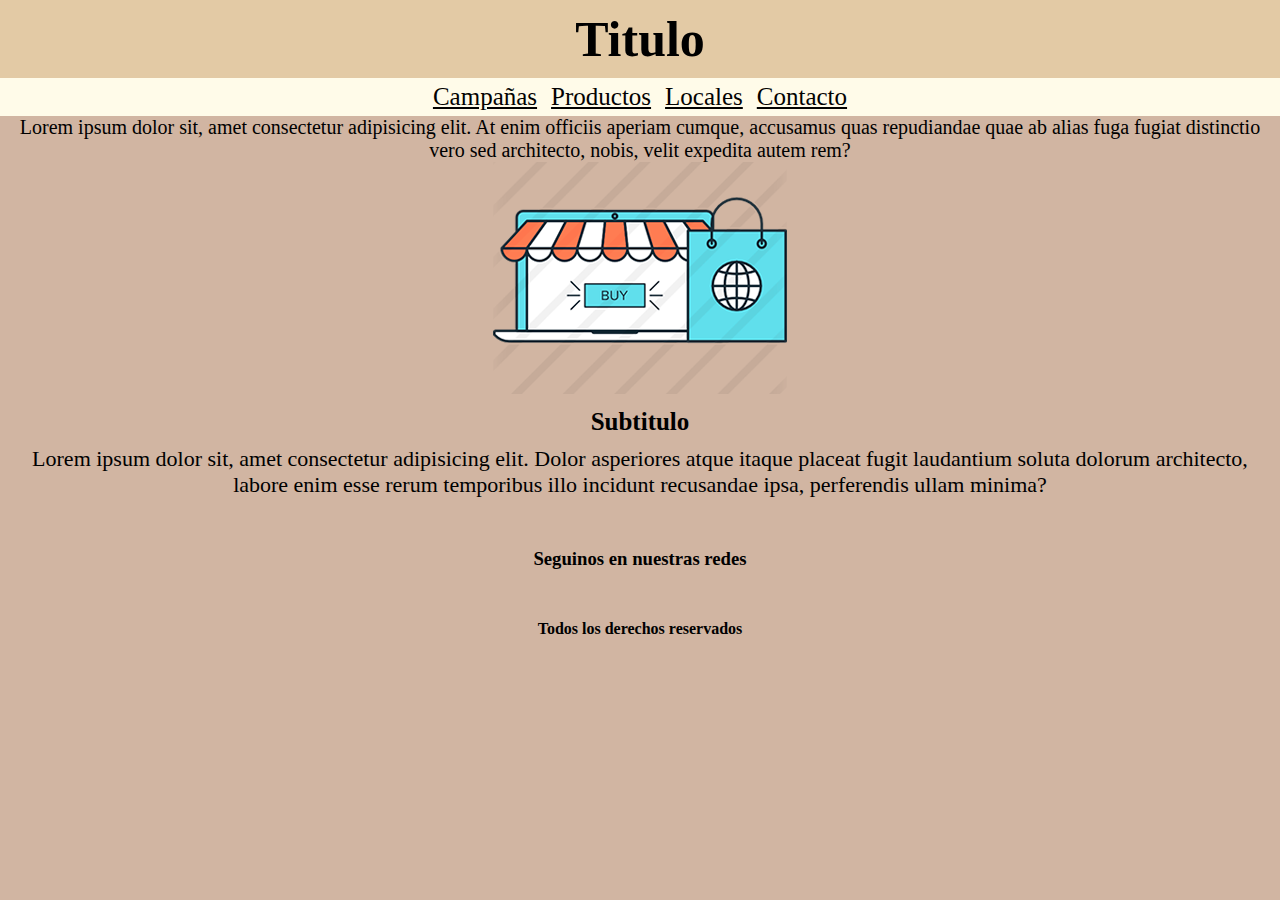
<file: index.html>
<!DOCTYPE html>
<html lang="en">
<head>
    <meta charset="UTF-8">
    <meta http-equiv="X-UA-Compatible" content="IE=edge">
    <meta name="viewport" content="width=device-width, initial-scale=1.0">
    <!--Link css-->
    <link rel="stylesheet" href="css/style.css">
    <title>Home</title>
</head>
<body class="bodyHome">
    <header class="headerHome">
        <h1 class="tituloHome">
            Titulo
        </h1>
        <nav class="menu">
            <ul>
                <li>
                    <a href="pages/campanias.html">Campañas</a>
                </li>
                <li>
                    <a href="pages/productos.html">Productos</a>
                    <ul class="submenu">
                        <li>
                            <a href="">Opcion1</a>
                        </li>
                        <li>
                            <a href="">Opcion2</a>
                        </li>
                        <li>
                            <a href="">Opcion3</a>
                        </li>
                    </ul>
                </li>
                <li>
                    <a href="pages/locales.html">Locales</a>
                </li>
                <li>
                    <a href="pages/contacto.html">Contacto</a>
                </li>
            </ul>
        </nav>
    </header>

    <main>
        <p class="parrafoUno">
            Lorem ipsum dolor sit, amet consectetur adipisicing elit. At enim officiis aperiam cumque, accusamus quas repudiandae quae ab alias fuga fugiat distinctio vero sed architecto, nobis, velit expedita autem rem?
        </p>
        <div class="imgHome">
            <img src="img/tiendaDos.png" alt="Logo de la tienda">
        </div>
    </main>

    <section>
        <h2 class="subtituloHome">
            Subtitulo
        </h2>
        <p class="parrafoDos">
            Lorem ipsum dolor sit, amet consectetur adipisicing elit. Dolor asperiores atque itaque placeat fugit laudantium soluta dolorum architecto, labore enim esse rerum temporibus illo incidunt recusandae ipsa, perferendis ullam minima?
        </p>
    </section>

    <footer>
        <h3>Seguinos en nuestras redes</h3>
        <h4>Todos los derechos reservados</h4>
    </footer> 
</body>
</html>
</file>
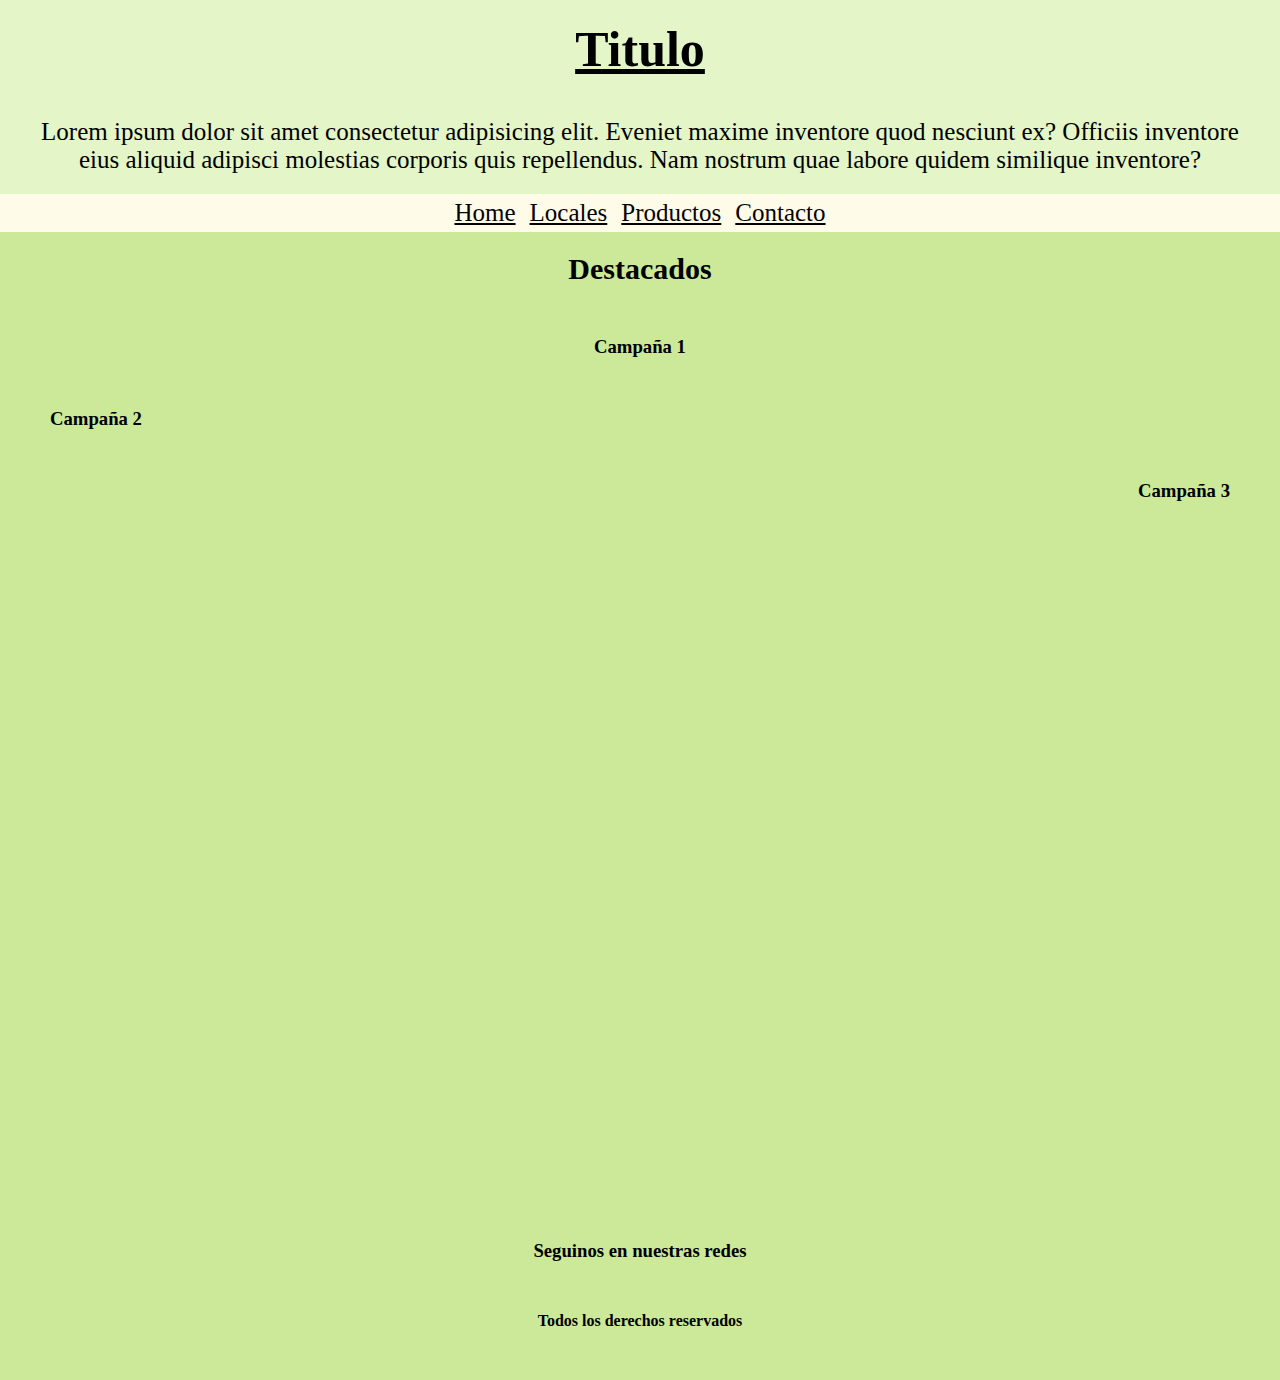
<file: pages/campanias.html>
<!DOCTYPE html>
<html lang="en">
<head>
    <meta charset="UTF-8">
    <meta http-equiv="X-UA-Compatible" content="IE=edge">
    <meta name="viewport" content="width=device-width, initial-scale=1.0">
    <!--Link css-->
    <link rel="stylesheet" href="../css/style.css">
    <title>Campañas</title>
</head>
<body class="bodyCamp">
    <header class="headerCamp">
        <h1 class="tituloCamp">
            Titulo
        </h1>
        <p class="parrafoSiete">
            Lorem ipsum dolor sit amet consectetur adipisicing elit. Eveniet maxime inventore quod nesciunt ex? Officiis inventore eius aliquid adipisci molestias corporis quis repellendus. Nam nostrum quae labore quidem similique inventore?
        </p>
        <nav class="menu">
            <ul>
                <li>
                    <a href="../index.html">Home</a>
                </li>
                <li>
                    <a href="locales.html">Locales</a>
                </li>
                <li>
                    <a href="productos.html">Productos</a>
                    <ul class="submenu">
                        <li>
                            <a href="">Opcion1</a>
                        </li>
                        <li>
                            <a href="">Opcion2</a>
                        </li>
                        <li>
                            <a href="">Opcion3</a>
                        </li>
                    </ul>
                </li>
                <li>
                    <a href="contacto.html">Contacto</a>
                </li>
            </ul>
        </nav>
    </header>
     
     <main>
         <h2 class="subtituloCamp">
             Destacados
         </h2>
         <h3 class="campUno">
             Campaña 1
         </h3>
         <h3 class="campDos">
             Campaña 2
         </h3>
         <h3 class="campTres">
             Campaña 3
         </h3>
         <iframe width="560" height="315" src="https://www.youtube.com/embed/UOiuw6YmfOY" title="YouTube video player" frameborder="0" allow="accelerometer; autoplay; clipboard-write; encrypted-media; gyroscope; picture-in-picture" allowfullscreen></iframe>
         <iframe width="560" height="315" src="https://www.youtube.com/embed/UOiuw6YmfOY" title="YouTube video player" frameborder="0" allow="accelerometer; autoplay; clipboard-write; encrypted-media; gyroscope; picture-in-picture" allowfullscreen></iframe>
         <iframe width="560" height="315" src="https://www.youtube.com/embed/UOiuw6YmfOY" title="YouTube video player" frameborder="0" allow="accelerometer; autoplay; clipboard-write; encrypted-media; gyroscope; picture-in-picture" allowfullscreen></iframe>
     </main>
     
     <footer>
        <h3>Seguinos en nuestras redes</h3>
        <h4>Todos los derechos reservados</h4>
    </footer>
</body>
</html>
</file>
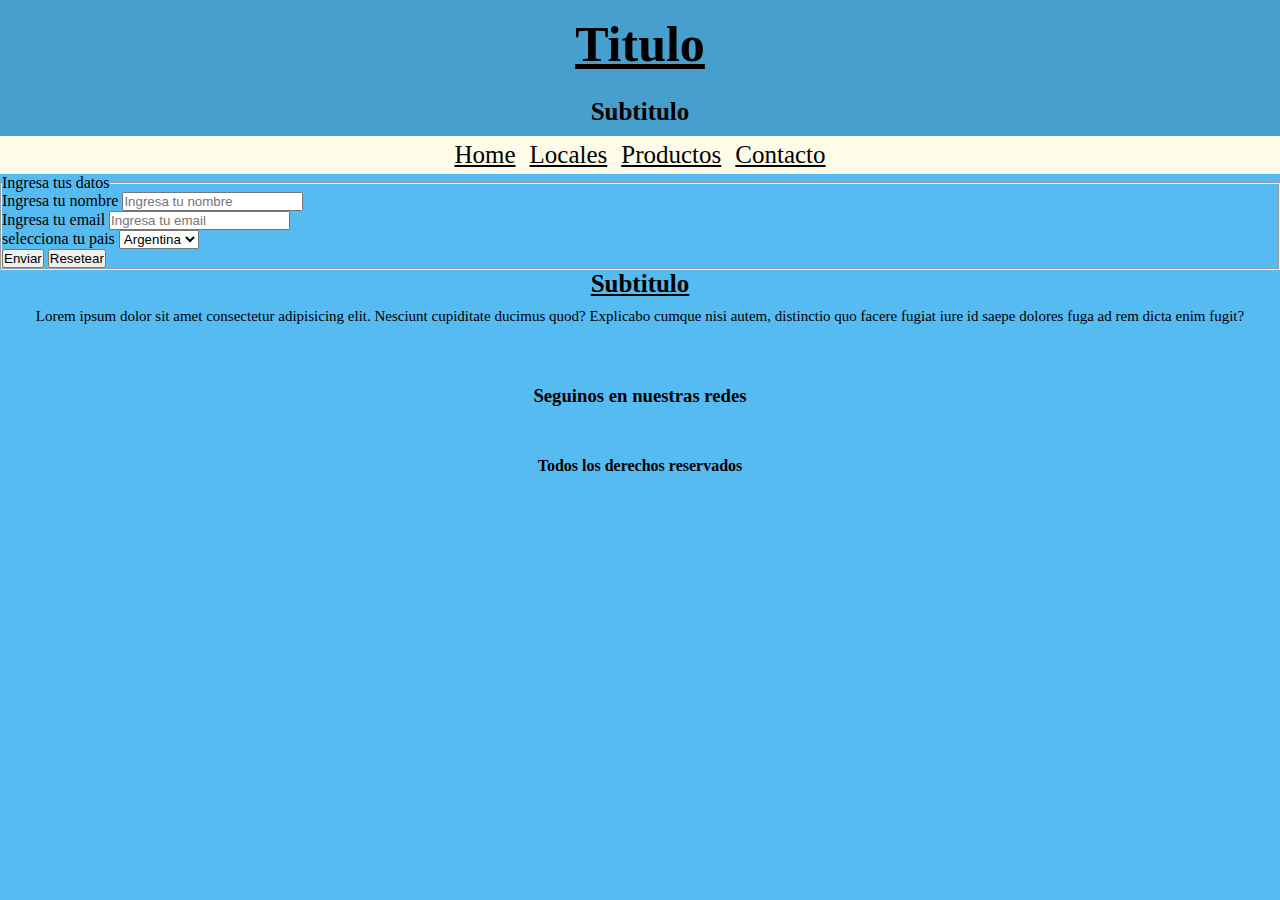
<file: pages/contacto.html>
<!DOCTYPE html>
<html lang="en">
<head>
    <meta charset="UTF-8">
    <meta http-equiv="X-UA-Compatible" content="IE=edge">
    <meta name="viewport" content="width=device-width, initial-scale=1.0">
    <!--Link css-->
    <link rel="stylesheet" href="../css/style.css">
    <title>Contacto</title>
</head>
<body class="bodyContacto">
    <header class="headerContacto">
        <h1 class="tituloContacto">
            Titulo
        </h1>
        <h2 class="subtituloUno">
            Subtitulo
        </h2>
        <nav class="menu">
            <ul>
                <li>
                    <a href="../index.html">Home</a>
                </li>
                <li>
                    <a href="locales.html">Locales</a>
                </li>
                <li>
                    <a href="productos.html">Productos</a>
                    <ul class="submenu">
                        <li>
                            <a href="">Opcion1</a>
                        </li>
                        <li>
                            <a href="">Opcion2</a>
                        </li>
                        <li>
                            <a href="">Opcion3</a>
                        </li>
                    </ul>
                </li>
                <li>
                    <a href="contacto.html">Contacto</a>
                </li>
            </ul>
        </nav>
    </header>

    <main class="mainContacto">
        <form>
        <fieldset>
            <legend>
                Ingresa tus datos
            </legend>
            <div>
                <label for="nombre">
                    Ingresa tu nombre
                </label>
                <input type="text" name="nombre" placeholder="Ingresa tu nombre">
            </div>
            <div>
                <label for="email">
                    Ingresa tu email
                </label>
                <input type="email" name="email" placeholder="Ingresa tu email">
            </div>
            <div>
                <label for="pais">
                    selecciona tu pais
                </label>
                <select name="pais" id="">
                    <option value="Argentina">Argentina</option>
                    <option value="Chile">Chile</option>
                    <option value="Peru">Peru</option>
                    <option value="Colombia">Colombia</option>
                    <option value="Brasil">Brasil</option>
                    <option value="Uruguay">Uruguay</option>
                </select>
            </div>
            <div>
                <input type="submit" value="Enviar">
                <input type="reset" value="Resetear">
            </div>
        </fieldset>
        </form>

    
        <h2 class="subtituloDos"> 
            Subtitulo
        </h2>
        <p class="parrafoOcho">Lorem ipsum dolor sit amet consectetur adipisicing elit. Nesciunt cupiditate ducimus quod? Explicabo cumque nisi autem, distinctio quo facere fugiat iure id saepe dolores fuga ad rem dicta enim fugit?
        </p>
    </main>


    <footer>
        <h3>Seguinos en nuestras redes</h3>
        <h4>Todos los derechos reservados</h4>
    </footer>
</body>
</html>
</file>
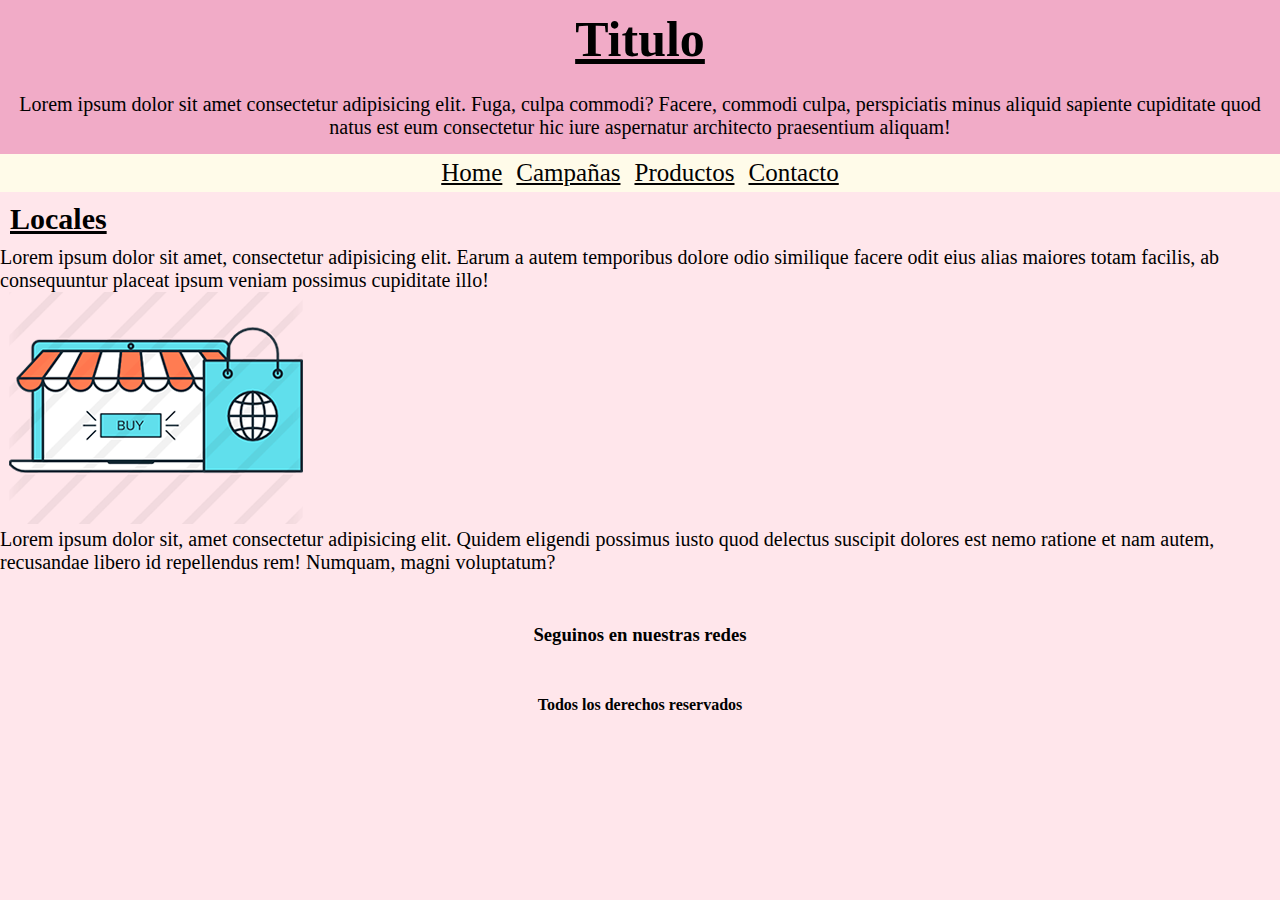
<file: pages/locales.html>
<!DOCTYPE html>
<html lang="en">
<head>
    <meta charset="UTF-8">
    <meta http-equiv="X-UA-Compatible" content="IE=edge">
    <meta name="viewport" content="width=device-width, initial-scale=1.0">
    <!--link css-->
    <link rel="stylesheet" href="../css/style.css">
    <title>Locales</title>
</head>
<body class="bodyLocales">
    <header class="headerLocales">
        <h1 class="tituloLocales">
            Titulo
        </h1>
        <p class="parrafoCuatro">
            Lorem ipsum dolor sit amet consectetur adipisicing elit. Fuga, culpa commodi? Facere, commodi culpa, perspiciatis minus aliquid sapiente cupiditate quod natus est eum consectetur hic iure aspernatur architecto praesentium aliquam!
        </p>
    </header>
    <nav class="menu">
        <ul>
            <li>
                <a href="../index.html">Home</a>
            </li>
            <li>
                <a href="campanias.html">Campañas</a>
            </li>
            <li>
                <a href="productos.html">Productos</a>
                <ul class="submenu">
                    <li>
                        <a href="">Opcion1</a>
                    </li>
                    <li>
                        <a href="">Opcion2</a>
                    </li>
                    <li>
                        <a href="">Opcion3</a>
                    </li>
                </ul>
            </li>
            <li>
                <a href="contacto.html">Contacto</a>
            </li>
        </ul>
    </nav>
    <main class="mainLocales">
        <h2 class="subtituloLocales">
            Locales
        </h2>
        <p class="parrafoCinco">
            Lorem ipsum dolor sit amet, consectetur adipisicing elit. Earum a autem temporibus dolore odio similique facere odit eius alias maiores totam facilis, ab consequuntur placeat ipsum veniam possimus cupiditate illo!
        </p>
        <div>
        <img src="../img/tiendaDos.png" alt="Icono de google maps">
        </div>
        <p class="parrafoSeis">
            Lorem ipsum dolor sit, amet consectetur adipisicing elit. Quidem eligendi possimus iusto quod delectus suscipit dolores est nemo ratione et nam autem, recusandae libero id repellendus rem! Numquam, magni voluptatum?
        </p>
    </main>
    <footer>
        <h3>Seguinos en nuestras redes</h3>
        <h4>Todos los derechos reservados</h4>
    </footer>
</body>
</html>
</file>
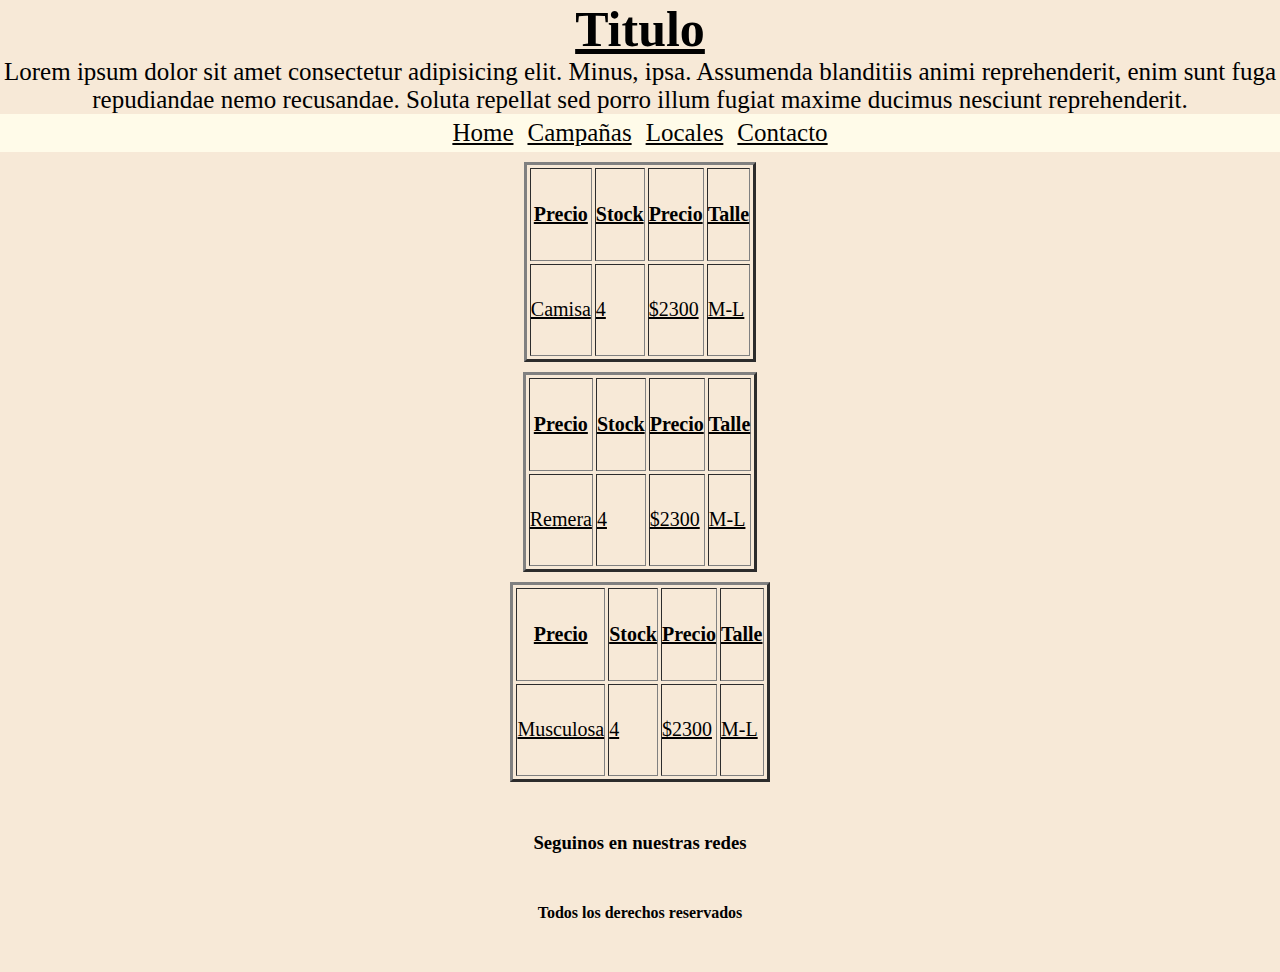
<file: pages/productos.html>
<!DOCTYPE html>
<html lang="en">
<head>
    <meta charset="UTF-8">
    <meta http-equiv="X-UA-Compatible" content="IE=edge">
    <meta name="viewport" content="width=device-width, initial-scale=1.0">
    <!--link css-->
    <link rel="stylesheet" href="../css/style.css">
    <title>Document</title>
</head>
<body class="bodyProductos">
    <header>
        <h1 class="tituloProductos">
            Titulo
        </h1>
        <p class="parrafoTres">
            Lorem ipsum dolor sit amet consectetur adipisicing elit. Minus, ipsa. Assumenda blanditiis animi reprehenderit, enim sunt fuga repudiandae nemo recusandae. Soluta repellat sed porro illum fugiat maxime ducimus nesciunt reprehenderit.
        </p>
    </header>
    <nav class="menu">
        <ul>
            <li>
                <a href="../index.html">Home</a>
            </li>
            <li>
                <a href="campanias.html">Campañas</a>
            </li>
            <li>
                <a href="locales.html">Locales</a>
            </li>
            <li>
                <a href="contacto.html">Contacto</a>
            </li>
        </ul>
    </nav>
        <table border="3" cellpadding="3" cellspacing="3" class="tablaUno">
            <tr>
                <th>Precio</th>
                <th>Stock</th>
                <th>Precio</th>
                <th>Talle</th>
            </tr>
            <tr>
                <td>Camisa</td>
                <td>4</td>
                <td>$2300</td>
                <td>M-L</td>
            </tr>
        </table>
        <table border="3" cellpadding="3" cellspacing="3" class="tablaDos">
            <tr>
                <th>Precio</th>
                <th>Stock</th>
                <th>Precio</th>
                <th>Talle</th>
            </tr>
            <tr>
                <td>Remera</td>
                <td>4</td>
                <td>$2300</td>
                <td>M-L</td>
            </tr>
        </table>
        <table border="3" cellpadding="3" cellspacing="3" class="tablaTres">
            <tr>
                <th>Precio</th>
                <th>Stock</th>
                <th>Precio</th>
                <th>Talle</th>
            </tr>
            <tr>
                <td>Musculosa</td>
                <td>4</td>
                <td>$2300</td>
                <td>M-L</td>
            </tr>
        </table>
        <footer>
            <h3>Seguinos en nuestras redes</h3>
            <h4>Todos los derechos reservados</h4>
        </footer>
</body>
</html>
</file>
<file: css/style.css>
/*reset*/
*{
    margin: 0;
    padding: 0;
    box-sizing: border-box;
}
/*Estilos del body*/
.bodyHome{
    background-color: #d1b5a2;
    
}
/*Estilo del header*/
.headerHome{
    background-color: #CEAB93;
}
/*Estilos del tituloHome*/
.tituloHome{
    background-color: #E3CAA5;
    text-align: center;
    padding: 10px;
    font-size: 50px;
}

/*Estilos del menu*/
.menu{
    background-color: #FFFBE9;
    margin: 0px;
    padding: 0px;
    text-align: center;
}
/*Estilos de los li*/
.menu ul li{
    list-style-type: none;
    display: inline-block;
    color: black;
    position: relative;
    margin: 5px;
    font-size: 25px;
}

.menu ul li a:hover{
    color: rgb(226, 198, 198);
    font-weight: bold;
}

.menu ul ul{
    display: none;
    position: absolute;
}
/*Hover*/
.menu ul li:hover > ul{
    display: block;
    background-color: antiquewhite;
}
/*Estilos de los a*/
.menu ul li a{
    color: rgb(3, 2, 1);
}
/*estilos del submenu*/
.sub-menu{
    background-color: beige;
    padding: 10px;
}
/*Estilos del parrafoUno*/
.parrafoUno{
    text-align: center;
    font-size: 20px;
}
/*Estilos de la imagen*/
.imgHome{
    text-align: center;
}
/*Estilos del subtitulo*/
.subtituloHome{
    text-align: center;
    font-size: 25px;
    margin: 10px;
    font-weight: 3px;
}
/*Estilos del parrafoDos*/
.parrafoDos{
    text-align: center;
    font-size: 22px;
    font-weight: 10px;
    margin: 10px;
}

/* Estilos del footer*/
footer h4, h3 {
    text-align: center;
    margin: 50px;
}

/*Estilos de PRODUCTOS*/

/*estilo del body*/

.bodyProductos{
    background-color: #F7E9D7;
}

/*Estilos del tituloProductos*/

.tituloProductos{
    text-align: center;
    font-size: 50px;
    text-decoration: underline;
}

/*Estilos del parrafoTres*/
.parrafoTres{
    text-align: center;
    font-size: 25px;
    
}

/*Estilos de la tablaUno*/
.tablaUno{
    text-decoration: underline;
    width: 200px;
    height: 200px;
    margin: 10px auto;
    font-size: 20px;
}

/*Estilos de la tablaDos*/
.tablaDos{
    text-decoration: underline;
    width: 200px;
    height: 200px;
    margin: 10px auto;
    font-size: 20px;
}

/*Estilos talbaTres*/
.tablaTres{
    text-decoration: underline;
    width: 200px;
    height: 200px;
    margin: 10px auto;
    font-size: 20px;
}

/*Estilos locales*/

/*Estilo bodyLocales*/
.bodyLocales{
    background-color: #FFE6EB;
}

/*Estilos headerLocales*/

.headerLocales{
    background-color: #f1abc7;
}


/*Estilos de tituloLocales*/

.tituloLocales{
    text-align: center;
    text-decoration: underline;
    padding: 10px;
    font-size: 50px;
}

/*Estilos parrafoCuatro*/
.parrafoCuatro{
    text-align: center;
    font-size: 20px;
    padding: 15px;
}

/*Estilos subtituloLocales*/

.subtituloLocales{
    font-size: 30px;
    text-decoration: underline;
    padding: 10px;
}

/*Estilos parrafoCinco*/
.parrafoCinco{
    font-size: 20px;
}

/*Estilos parrafoSeis*/

.parrafoSeis{
    font-size: 20px;
}


/*Estilos Campañas*/

/*Estilos del bodyCamp*/

 .bodyCamp{
     background-color: #cce999;
 }

/*Estilos del headerCamp*/

 .headerCamp{
  background-color: #e4f5c7;
 }

/*Estilos del tituloCamp*/

 .tituloCamp{
     text-align: center;
     font-size: 50px;
     text-decoration: underline;
     padding: 20px;
 }

/*Estilos del parrafoSiete*/

 .parrafoSiete{
     text-align: center;
     font-size: 25px;
     margin: 20px;
 }

/*Estilos del subtituloCamp*/
.subtituloCamp{
    text-align: center;
    font-size: 30px;
    margin: 20px;
}

/*Estilos de campUno*/
.campUno{
    text-align: center;
}

/*Estilos campDos*/
.campDos{
    text-align: left;
}

/*Estilos campTres*/
.campTres{
    text-align: right;
}

/*Estilos de contactos*/

/*Estilos de bodyContactos*/

.bodyContacto{
    background-color: #56BBF1;
}

/*Estilos del headerContacto*/
.headerContacto{
    background-color: #479fce;
}

/*Estilos del tituloContacto*/
.tituloContacto{
    text-align: center;
    font-size: 50px;
    text-decoration: underline;
    padding: 15px;
}

/*Estilos del subtituloContacto*/
.subtituloUno{
    text-align: center;
    font-size: 25px;
    padding: 10px;
}

/*Estilos del subtituloDos*/
.subtituloDos{
    text-align: center;
    font-size: 25px;
    text-decoration: underline;
}

/*Estilos del parrafoOcho*/
.parrafoOcho{
    text-align: center;
    font-size: 15px;
    padding: 10px;
}
</file>
